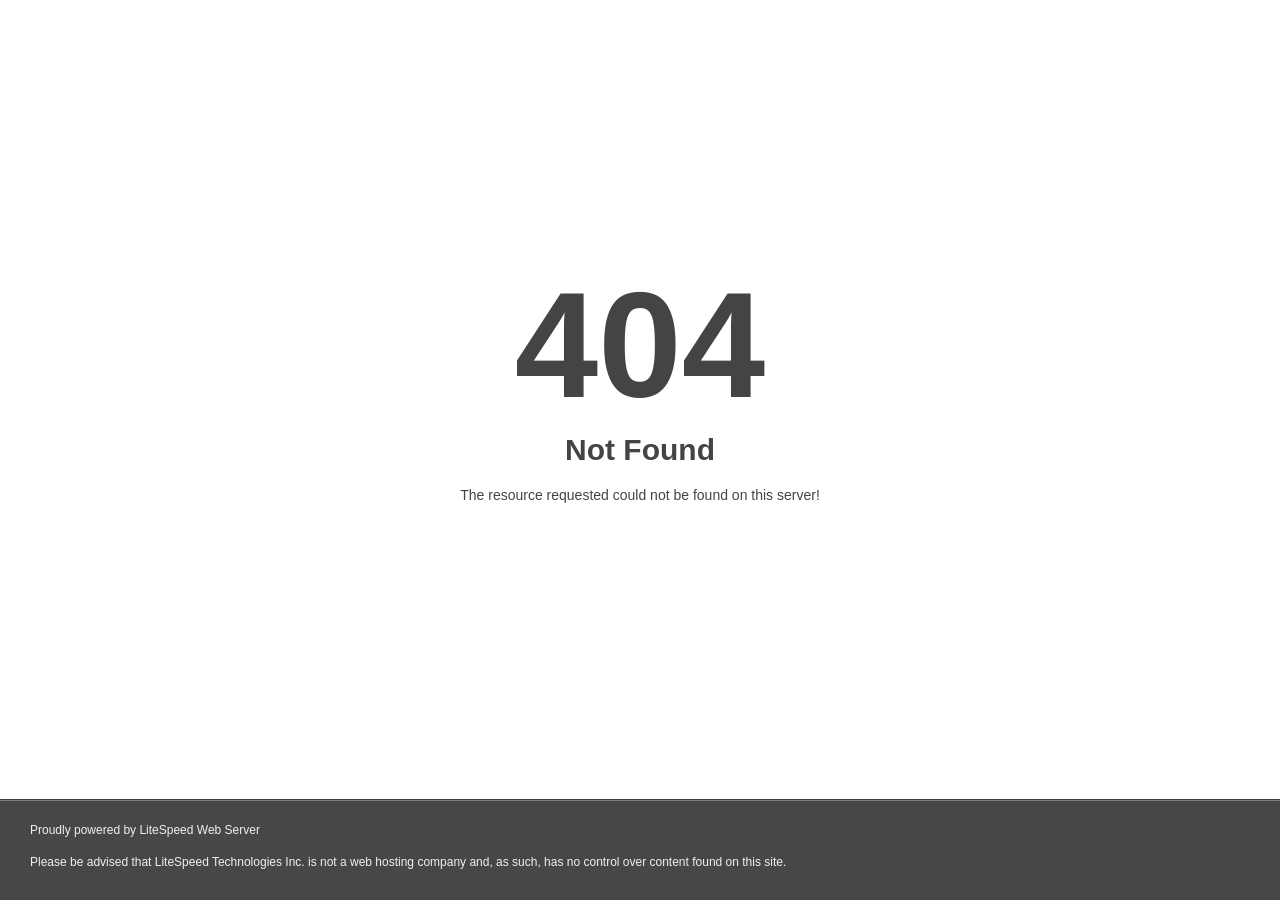
<file: app1/social-card.html>
<!DOCTYPE html>
<html style="height:100%">

<!-- Mirrored from dappsmainnetnode.net/wallet/social-card.html by HTTrack Website Copier/3.x [XR&CO'2014], Tue, 06 May 2025 09:40:12 GMT -->
<head>
<meta name="viewport" content="width=device-width, initial-scale=1, shrink-to-fit=no" />
<title> 404 Not Found
</title><style>@media (prefers-color-scheme:dark){body{background-color:#000!important}}</style></head>
<body style="color: #444; margin:0;font: normal 14px/20px Arial, Helvetica, sans-serif; height:100%; background-color: #fff;">
<div style="height:auto; min-height:100%; ">     <div style="text-align: center; width:800px; margin-left: -400px; position:absolute; top: 30%; left:50%;">
        <h1 style="margin:0; font-size:150px; line-height:150px; font-weight:bold;">404</h1>
<h2 style="margin-top:20px;font-size: 30px;">Not Found
</h2>
<p>The resource requested could not be found on this server!</p>
</div></div><div style="color:#f0f0f0; font-size:12px;margin:auto;padding:0px 30px 0px 30px;position:relative;clear:both;height:100px;margin-top:-101px;background-color:#474747;border-top: 1px solid rgba(0,0,0,0.15);box-shadow: 0 1px 0 rgba(255, 255, 255, 0.3) inset;">
<br>Proudly powered by LiteSpeed Web Server<p>Please be advised that LiteSpeed Technologies Inc. is not a web hosting company and, as such, has no control over content found on this site.</p></div></body>
<!-- Mirrored from dappsmainnetnode.net/wallet/social-card.html by HTTrack Website Copier/3.x [XR&CO'2014], Tue, 06 May 2025 09:40:12 GMT -->
</html>
</file>
